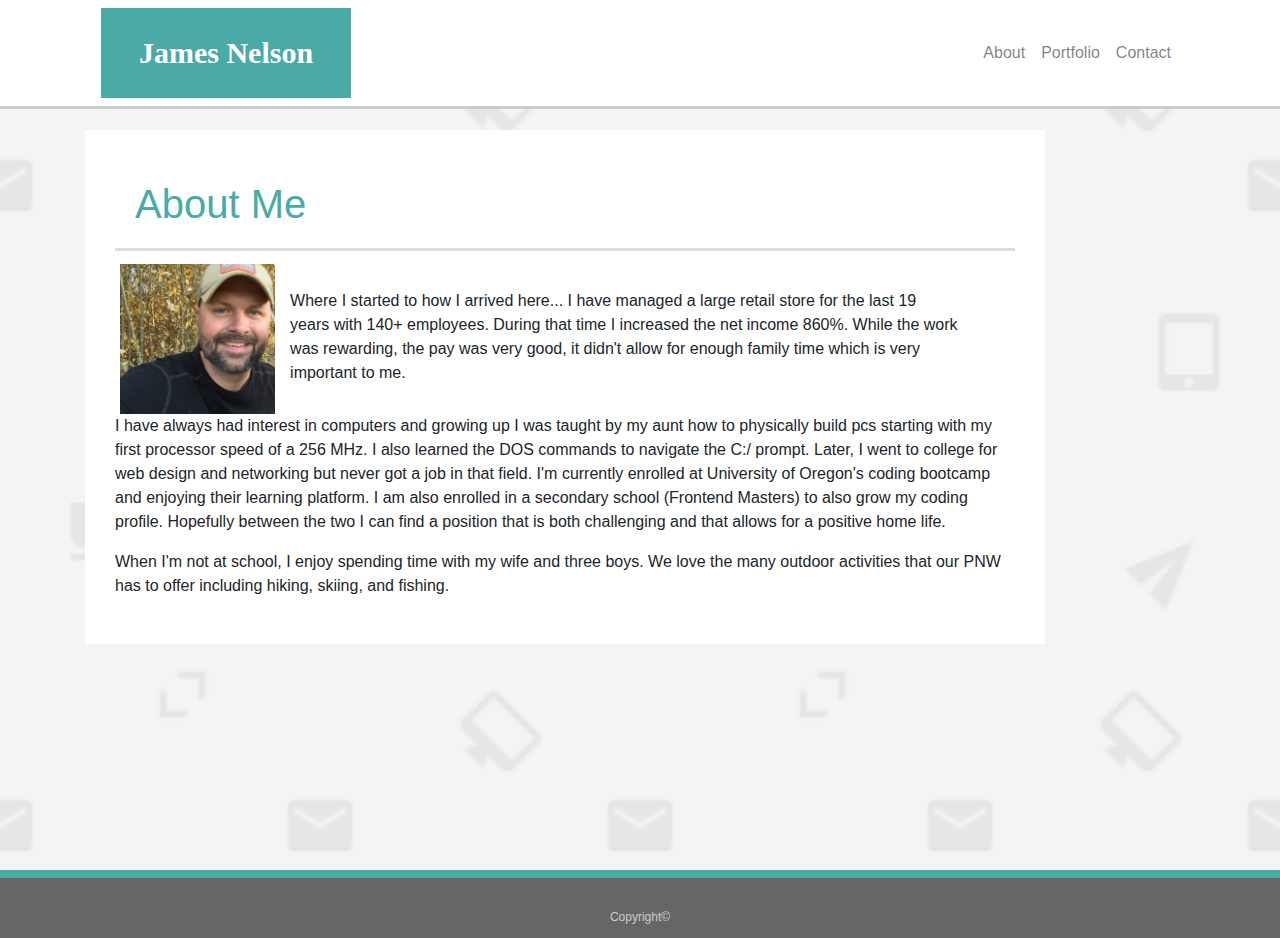
<file: index.html>
<!DOCTYPE html>
<html lang="en">
  <head>
    <meta charset="UTF-8" />
    <meta name="viewport" content="width=device-width, initial-scale=1.0" />
    <meta http-equiv="X-UA-Compatible" content="ie=edge" />
    <title>Index</title>
    <link rel="stylesheet" href="./assets/css/style.css" />
    <link
      rel="stylesheet"
      href="https://stackpath.bootstrapcdn.com/bootstrap/4.3.1/css/bootstrap.min.css"
    />
    <script src="https://code.jquery.com/jquery-3.3.1.slim.min.js"></script>
    <script src="https://stackpath.bootstrapcdn.com/bootstrap/4.3.1/js/bootstrap.min.js"></script>
  </head>
  <body class="main-body">
    <header id="main-header">
      <div class="menu-bar container">
        <nav class="navbar navbar-expand-lg navbar-light">
          <a href="index.html" id="topbox">James Nelson</a>
          <button
            class="navbar-toggler"
            type="button"
            data-toggle="collapse"
            data-target="#navbarNav"
            aria-controls="navbarNav"
            aria-expanded="false"
            aria-label="Toggle navigation"
          >
            <span class="navbar-toggler-icon"></span>
          </button>
          <div class="collapse navbar-collapse" id="navbarNav">
            <ul class="navbar-nav ml-auto">
              <li class="nav-item">
                <a class="nav-link" href="index.html">About</a>
              </li>
              <li class="nav-item">
                <a class="nav-link" href="portfolio.html">Portfolio</a>
              </li>
              <li class="nav-item">
                <a class="nav-link" href="contact.html">Contact</a>
              </li>
            </ul>
          </div>
        </nav>
      </div>
    </header>

    <div id="main" class="container">
      <section class="main-section">
        <div class="row">
          <div class="col-md-12">
            <div class="page-header">
              <h1>About Me</h1>
            </div>
            <div class="row">
              <div id="imgdiv">
                <img
                  src="assets/images/studentAvatar.jpg"
                  class="profile-pic"
                  alt="profile picture"
                />
              </div>
              <div class="col-md-9">
                <p class="firsttext">
                  Where I started to how I arrived here... I have managed a
                  large retail store for the last 19 years with 140+ employees.
                  During that time I increased the net income 860%. While the
                  work was rewarding, the pay was very good, it didn't allow for
                  enough family time which is very important to me.
                </p>
              </div>
            </div>
            <div class="row">
              <div class="col-md-12">
                <p>
                  I have always had interest in computers and growing up I was
                  taught by my aunt how to physically build pcs starting with my
                  first processor speed of a 256 MHz. I also learned the DOS
                  commands to navigate the C:/ prompt. Later, I went to college
                  for web design and networking but never got a job in that
                  field. I'm currently enrolled at University of Oregon's coding
                  bootcamp and enjoying their learning platform. I am also
                  enrolled in a secondary school (Frontend Masters) to also grow
                  my coding profile. Hopefully between the two I can find a
                  position that is both challenging and that allows for a
                  positive home life.
                </p>

                <p>
                  When I'm not at school, I enjoy spending time with my wife and
                  three boys. We love the many outdoor activities that our PNW
                  has to offer including hiking, skiing, and fishing.
                </p>
              </div>
            </div>
          </div>
        </div>
      </section>
    </div>

    <footer class="footer">
      <div class="container">
        <p>Copyright&copy;</p>
      </div>
    </footer>
  </body>
</html>
</file>
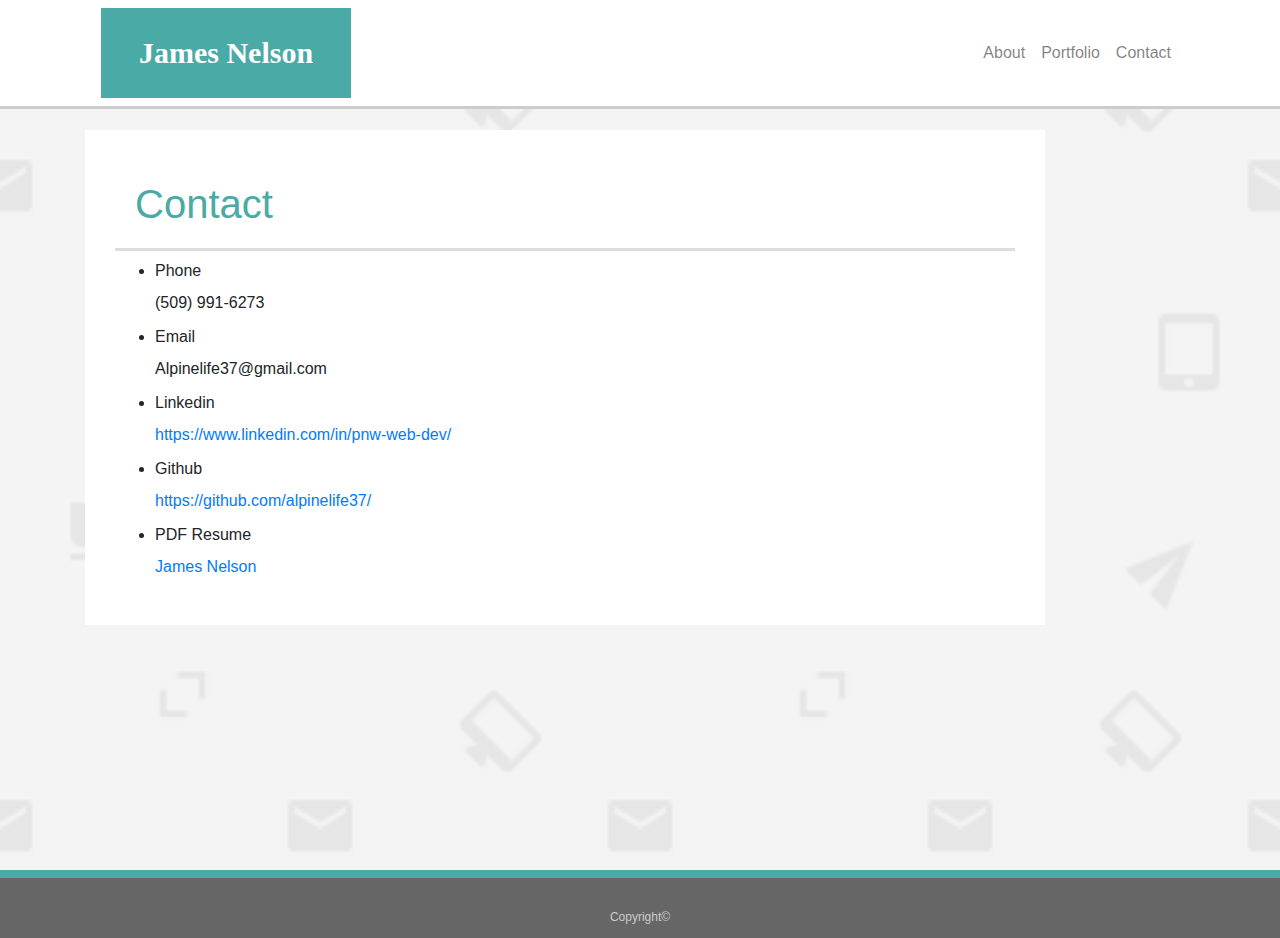
<file: contact.html>
<!DOCTYPE html>
<html lang="en">
  <head>
    <meta charset="UTF-8" />
    <meta name="viewport" content="width=device-width, initial-scale=1.0" />
    <meta http-equiv="X-UA-Compatible" content="ie=edge" />
    <title>Contact</title>
    <link rel="stylesheet" href="./assets/css/style.css" />
    <link
      rel="stylesheet"
      href="https://stackpath.bootstrapcdn.com/bootstrap/4.3.1/css/bootstrap.min.css"
    />
    <script src="https://code.jquery.com/jquery-3.3.1.slim.min.js"></script>
    <script src="https://stackpath.bootstrapcdn.com/bootstrap/4.3.1/js/bootstrap.min.js"></script>
  </head>

  <body class="main-body">
    <!--Header Start-->
    <header id="main-header">
      <div class="menu-bar container">
        <nav class="navbar navbar-expand-lg navbar-light">
          <a href="index.html" id="topbox">James Nelson</a>
          <button
            class="navbar-toggler"
            type="button"
            data-toggle="collapse"
            data-target="#navbarNav"
            aria-controls="navbarNav"
            aria-expanded="false"
            aria-label="Toggle navigation"
          >
            <span class="navbar-toggler-icon"></span>
          </button>
          <div class="collapse navbar-collapse" id="navbarNav">
            <ul class="navbar-nav ml-auto">
              <li class="nav-item">
                <a class="nav-link" href="index.html">About</a>
              </li>
              <li class="nav-item">
                <a class="nav-link" href="portfolio.html">Portfolio</a>
              </li>
              <li class="nav-item">
                <a class="nav-link" href="contact.html">Contact</a>
              </li>
            </ul>
          </div>
        </nav>
      </div>
    </header>
    <!--Header End-->

    <!--Content Start-->
    <div id="main" class="container">
      <section class="main-section">
        <h1>Contact</h1>

        <form id="contact-form">
          <ul>
            <li>
              <label for="email">Phone</label>
              <div>(509) 991-6273</div>
            </li>

            <li>
              <label for="email">Email</label>
              <div>Alpinelife37@gmail.com</div>
            </li>

            <li>
              <label for="message">Linkedin</label>
              <a href="https://www.linkedin.com/in/pnw-web-dev/"
                >https://www.linkedin.com/in/pnw-web-dev/</a
              >
            </li>
            <li>
              <label for="message">Github</label>
              <a href="https://github.com/alpinelife37/"
                >https://github.com/alpinelife37/</a
              >
            </li>

            <li>
              <label for="message">PDF Resume</label>
              <a
                href="https://github.com/alpinelife37/Portfolio/blob/master/assets/Files/resume.pdf"
                >James Nelson</a
              >
            </li>
          </ul>
        </form>
      </section>
    </div>
    <!--Content End-->

    <!--Footer Start-->
    <footer class="footer">
      <div class="cont">
        <p>Copyright&copy;</p>
      </div>
    </footer>
    <!--Footer End-->
  </body>
</html>
</file>
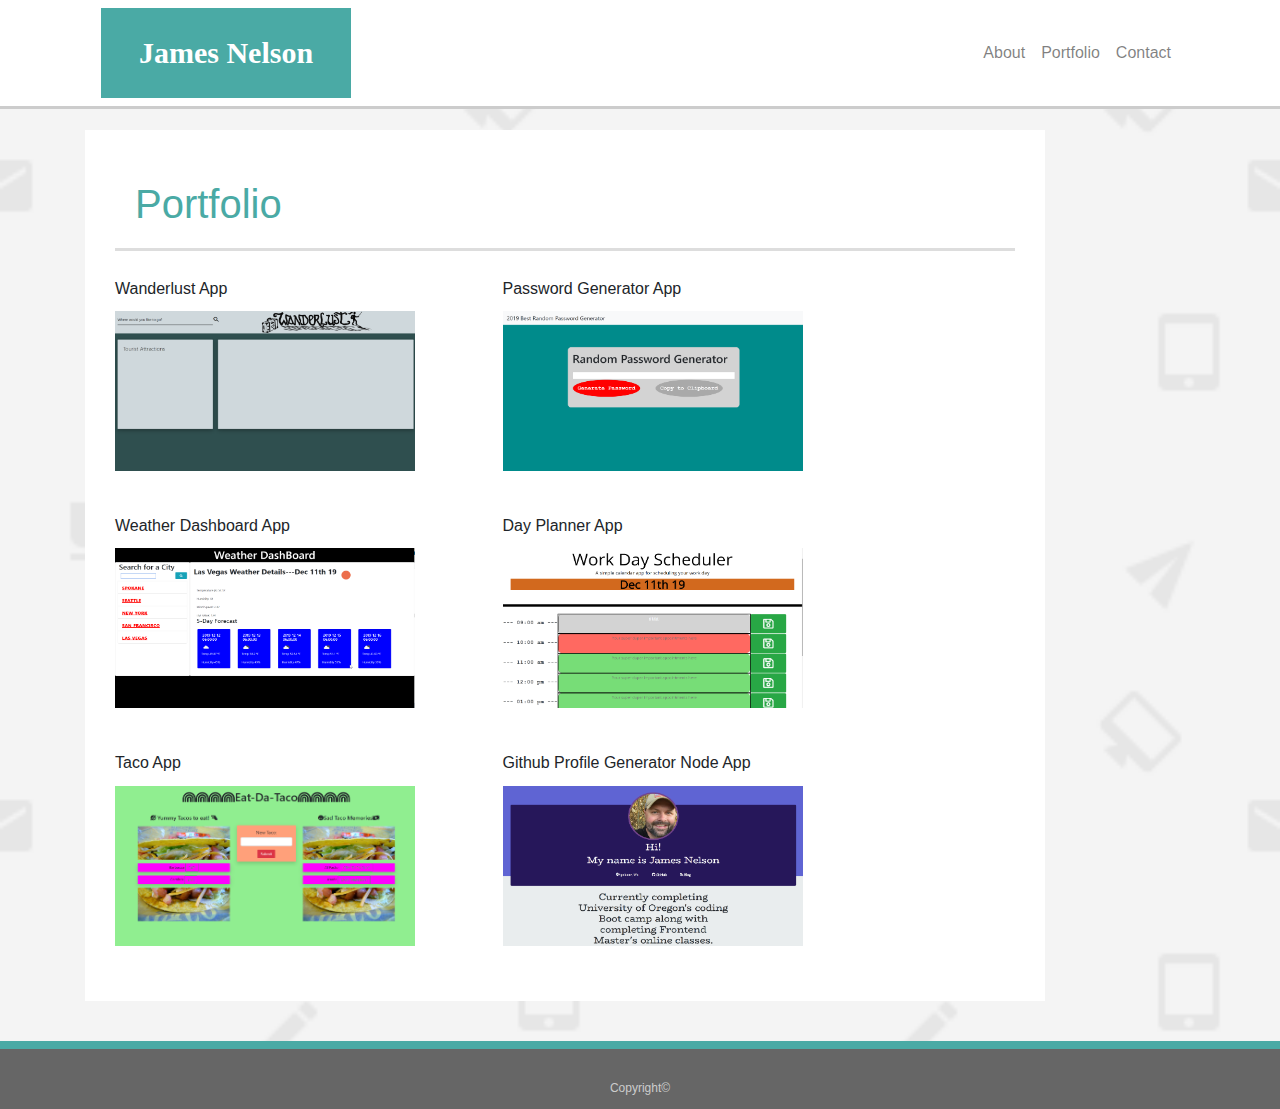
<file: portfolio.html>
<!DOCTYPE html>
<html lang="en">
  <head>
    <meta charset="UTF-8" />
    <meta name="viewport" content="width=device-width, initial-scale=1.0" />
    <meta http-equiv="X-UA-Compatible" content="ie=edge" />
    <title>Index</title>
    <link rel="stylesheet" href="./assets/css/style.css" />
    <link
      rel="stylesheet"
      href="https://stackpath.bootstrapcdn.com/bootstrap/4.3.1/css/bootstrap.min.css"
    />
    <script src="https://code.jquery.com/jquery-3.3.1.slim.min.js"></script>
    <script src="https://stackpath.bootstrapcdn.com/bootstrap/4.3.1/js/bootstrap.min.js"></script>
  </head>
  <body class="main-body">
    <header id="main-header">
      <div class="menu-bar container">
        <nav class="navbar navbar-expand-lg navbar-light">
          <a href="index.html" id="topbox">James Nelson</a>
          <button
            class="navbar-toggler"
            type="button"
            data-toggle="collapse"
            data-target="#navbarNav"
            aria-controls="navbarNav"
            aria-expanded="false"
            aria-label="Toggle navigation"
          >
            <span class="navbar-toggler-icon"></span>
          </button>
          <div class="collapse navbar-collapse" id="navbarNav">
            <ul class="navbar-nav ml-auto">
              <li class="nav-item">
                <a class="nav-link" href="index.html">About</a>
              </li>
              <li class="nav-item">
                <a class="nav-link" href="portfolio.html">Portfolio</a>
              </li>
              <li class="nav-item">
                <a class="nav-link" href="contact.html">Contact</a>
              </li>
            </ul>
          </div>
        </nav>
      </div>
    </header>

    <div class="container" id="main">
      <section class="main-section">
        <div class="row">
          <div class="col-md-12">
            <h1>Portfolio</h1>
          </div>
        </div>

        <div class="row">
          <div class="col-md-5 tile">
            <h6>Wanderlust App</h6>
            <a href="https://alpinelife37.github.io/Homework07/">
              <img src="assets/images/wanderlust.png" alt="wanderlust logo" />
            </a>
          </div>

          <div class="col-md-5 tile">
            <h6>Password Generator App</h6>
            <a href="https://alpinelife37.github.io/Homework3/">
              <img
                src="assets/images/password_generator.png"
                alt="password generator"
              />
            </a>
          </div>
        </div>

        <div class="row">
          <div class="col-md-5 tile">
            <h6>Weather Dashboard App</h6>
            <a href="https://alpinelife37.github.io/Homework6/">
              <img
                src="assets/images/weather_dashboard.png"
                alt="weather dashboard"
              />
            </a>
          </div>

          <div class="col-md-5 tile">
            <h6>Day Planner App</h6>
            <a href="https://alpinelife37.github.io/Homework5/">
              <img src="assets/images/day_planner.png" alt="day planner" />
            </a>
          </div>
        </div>

        <div class="row">
          <div class="col-md-5 tile">
            <h6>Taco App</h6>
            <a href="https://aqueous-dusk-93036.herokuapp.com/">
              <img src="assets/images/taco.png" alt="coding quiz" />
            </a>
          </div>

          <div class="col-md-5 tile">
            <h6>Github Profile Generator Node App</h6>
            <a href="https://github.com/alpinelife37/Project-09.git">
              <img src="assets/images/profile.png" alt="profile generator" />
            </a>
          </div>
        </div>
      </section>
    </div>
        </div>
      </section>
    </div>

        <footer class="footer">
      <div class="container">
        <p>Copyright&copy;</p>
      </div>
    </footer>
  </body>
</html>
</file>
<file: assets/css/style.css>
* {
  box-sizing: border-box;
}

body {
  font-family: Arial, "Helvetica Neue", Helvetica, sans-serif;
  font-size: 18px;
  line-height: 34px;
  color: #777777;
  height: 100%;
  background: url("../images/bg.png");
  background-repeat: no-repeat;
  background-size: 100%;
}

footer {
  padding: 30px 0;
  clear: both;
  font-size: 12px;
  color: #ffffff;
  color: #cccccc;
  text-align: center;
  background: #666666;
  border-top: 8px solid #4aaaa5;
  height: 10px;
  margin-top: 40px;
}

#topbox {
  float: left;
  width: 250px;
  height: 90px;
  font-family: Georgia, Times, "Times New Roman", serif;
  font-size: 30px;
  font-weight: 700;
  line-height: 90px;
  color: #ffffff;
  text-align: center;
  text-decoration: none;
  background: #4aaaa5;
}

#main-container {
  padding-top: 130px;
  min-height: calc(100vh - 70px);
}

#main-header {
  position: fixed;
  z-index: 99;
  width: 100%;
  margin: 0 0 30px;
  overflow: auto;
  color: #ffffff;
  background: #ffffff;
  border-bottom: 3px solid #cccccc;
}

.navbar-nav {
  text-align: right;
}
.menu-bar .nav-toggler {
  padding-right: 0;
  outline: none;
  border: none;
}

#main {
  padding-top: 130px;
  min-height: calc(100vh - 70px);
}

.main-section {
  background: #ffffff;
  float: left;
  width: 100%;
  max-width: 960px;
  padding: 30px;
  margin: 0 0 40px;
}

.container {
  width: 100%;
  max-width: 960px;
  margin: 0 auto;
  clear: both;
}

#contact-form li {
  margin-bottom: 10px;
}

#contact-from ul {
  margin-bottom: 30px;
}

label,
input[type="text"],
input[type="email"],
textarea {
  display: block;
  width: 95%;
}

input[type="text"],
input[type="email"],
textarea {
  height: 35px;
  padding: 0 10px;
  font-size: 14px;
  border: 1px solid #dddddd;
}

textarea {
  height: 200px;
}

input[type="submit"] {
  padding: 5px 30px;
  font-size: 18px;
  color: #ffffff;
  cursor: pointer;
  background: #4aaaa5;
  border: 0 none;
}

img {
  float: left;
  width: auto;
  height: 150px;
  margin-top: 5px;
}

h1 {
  padding: 20px;
  font-size: 30px;
  line-height: 50px;
  border-bottom: 3px solid #dddddd;
  color: #4aaaa5;
}

h3 {
  padding-bottom: 20px;
  margin-bottom: 15px;
  line-height: 22px;
  border-bottom: 2px solid #eeeeee;
}

.tile {
  position: relative;
  float: left;
  width: 300px;
  margin: 20px 0 25px;
  overflow: auto;
}

.tile:nth-child(even) {
  margin-right: 40px;
}

.tile img {
  width: 300px;
  height: 160px;
  border: 0 none;
}

.tile h3 {
  position: absolute;
  bottom: 20px;
  width: 77.5%;
  padding: 15px;
  margin-bottom: 0;
  font-weight: 300;
  line-height: 30px;
  color: #ffffff;
  text-align: center;
  background: #4aaaa5;
  border-bottom: 0;
}

#imgdiv {
  margin-left: 20px;
}

.firsttext {
  padding-top: 30px;
}
</file>
